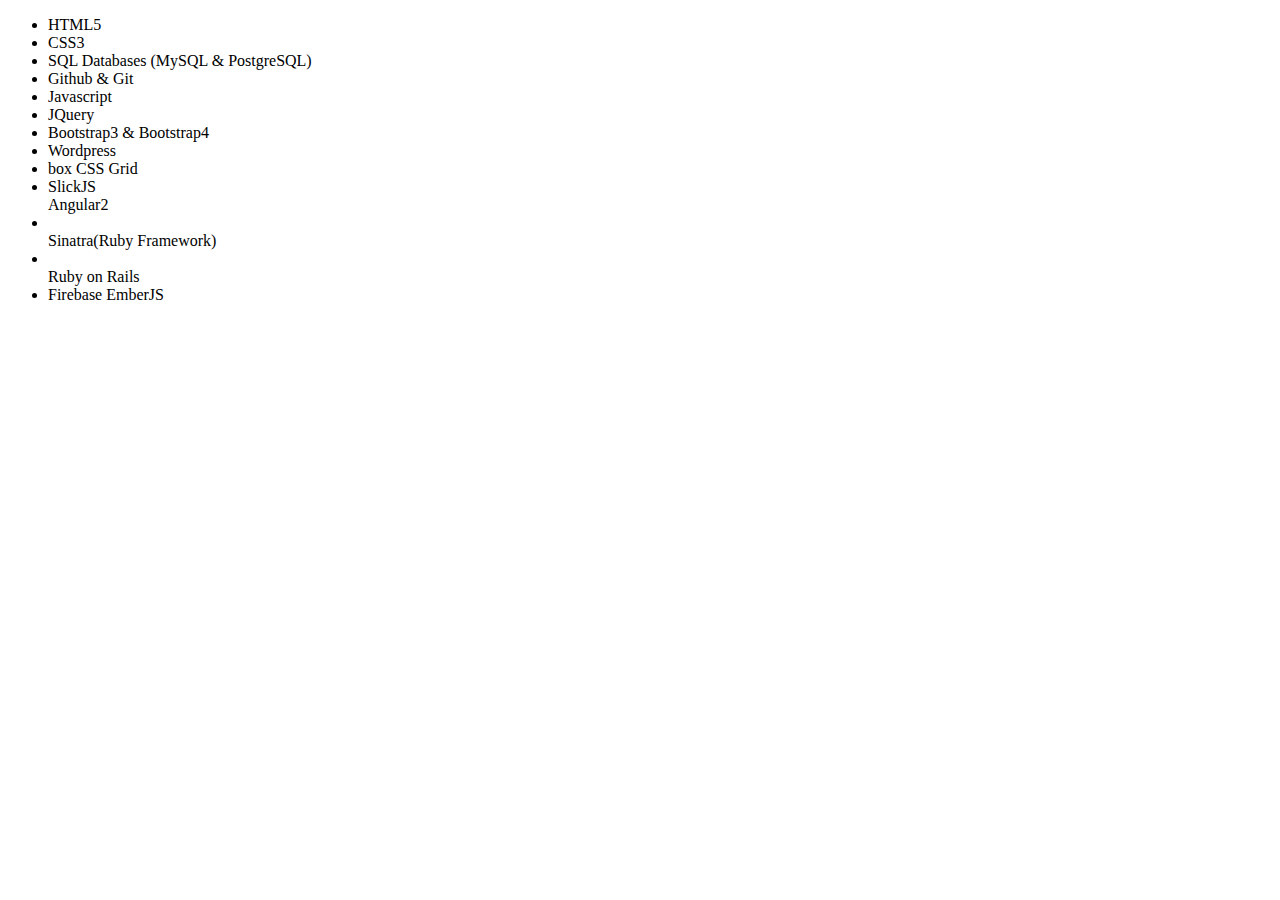
<file: skills.html>
<!DOCTYPE html>
<html lang="en">
  <head>
    <meta charset="UTF-8" />
    <meta name="viewport" content="width=device-width, initial-scale=1.0" />
    <meta http-equiv="X-UA-Compatible" content="ie=edge" />
    <title>Document</title>
  </head>
  <body>
    <head>
      <title>My Skills</title>
    </head>
    <body>
      <div>
        <p>
        <ul><li>
          HTML5</li> <li> CSS3 </li><li>SQL Databases (MySQL & PostgreSQL)</li> <li> Github & Git</li> <li> Javascript</li>
        <li> JQuery</li> <li>Bootstrap3 & Bootstrap4</li> <li> Wordpress </li><li>box CSS Grid </li><li> SlickJS</li>
          Angular2 <li></li> Sinatra(Ruby Framework) <li></li> Ruby on Rails</li> <li> Firebase EmberJS</li>
        </li>
        </ul>
      </p>
      </div>
    </body>
  </body>
</html>
</file>
